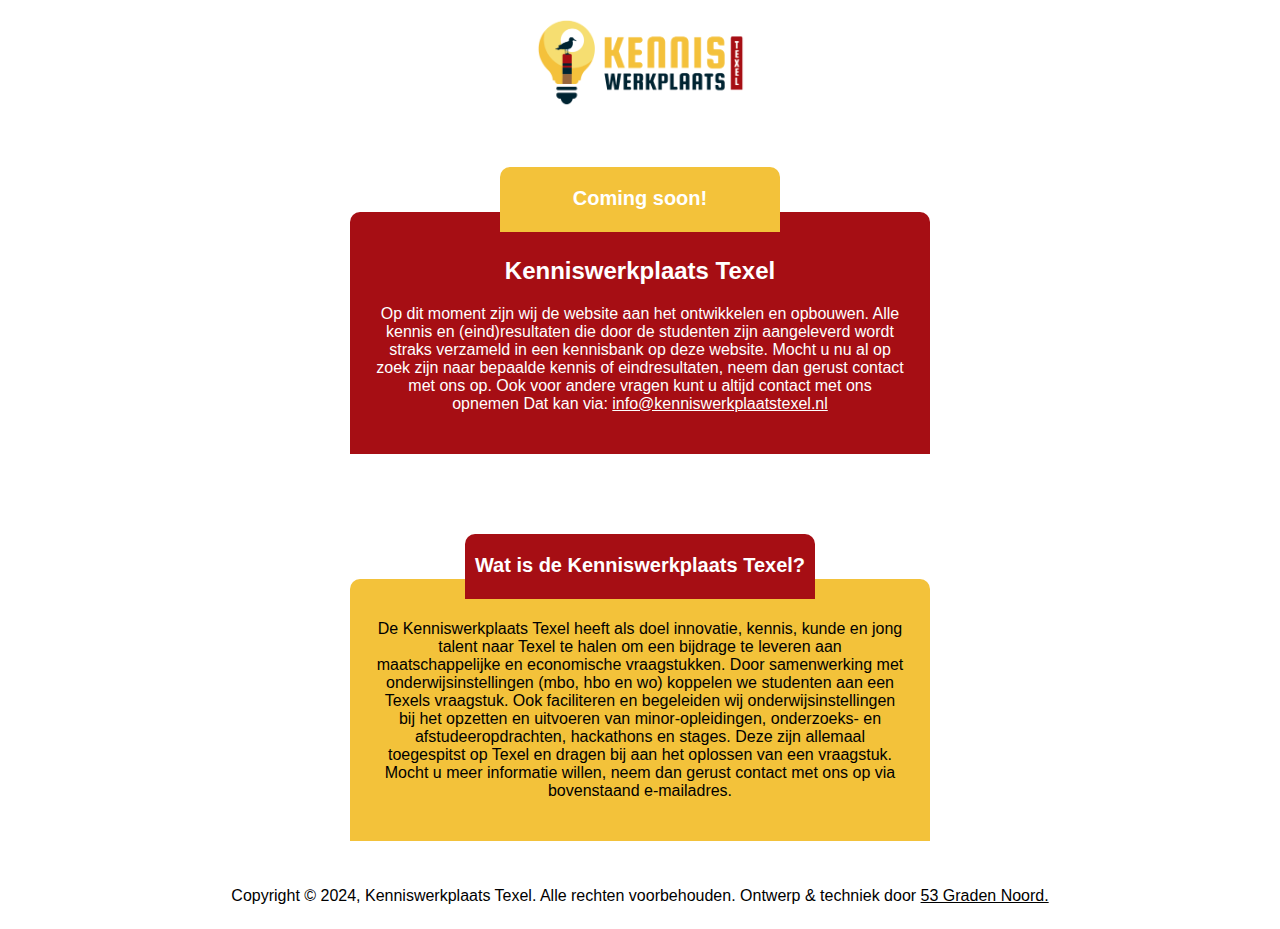
<file: index.html>
<!DOCTYPE html>
<html lang="en">
    <head>
        <meta charset="UTF-8" />
        <meta name="viewport" content="width=device-width, initial-scale=1.0" />
        <title>Kenniswerkplaats Texel</title>
        <link rel="icon" type="image/x-icon" href="assets/favicon.png" />
        <link rel="stylesheet" href="style.css" />
        <link rel="preconnect" href="https://fonts.googleapis.com" />
        <link rel="preconnect" href="https://fonts.gstatic.com" crossorigin />
        <link
            href="https://fonts.googleapis.com/css2?family=Open+Sans:ital,wght@0,300..800;1,300..800&display=swap"
            rel="stylesheet"
        />
    </head>
    <body>
        <header>
            <img class="logo" src="assets/kenniswerkplaats-texel_logo.png" alt="logo" loading="lazy" />
        </header>

        <main>
            <section>
                <div class="Intro">
                    <div class="Intro-title">
                        <p class="title">Coming soon!</p>
                    </div>

                    <div class="Intro-text">
                        <h2>Kenniswerkplaats Texel</h2>
                        <p>
                            Op dit moment zijn wij de website aan het ontwikkelen en opbouwen. Alle kennis en
                            (eind)resultaten die door de studenten zijn aangeleverd wordt straks verzameld in een
                            kennisbank op deze website. Mocht u nu al op zoek zijn naar bepaalde kennis of
                            eindresultaten, neem dan gerust contact met ons op. Ook voor andere vragen kunt u altijd
                            contact met ons opnemen Dat kan via:
                            <a href="mailto:info@kenniswerkplaatstexel.nl">info@kenniswerkplaatstexel.nl</a>
                        </p>
                    </div>
                </div>
            </section>

            <section>
                <div class="info">
                    <div class="info-title">
                        <p class="title">Wat is de Kenniswerkplaats Texel?</p>
                    </div>

                    <div class="info-text">
                        <p>
                            De Kenniswerkplaats Texel heeft als doel innovatie, kennis, kunde en jong talent naar Texel
                            te halen om een bijdrage te leveren aan maatschappelijke en economische vraagstukken. Door
                            samenwerking met onderwijsinstellingen (mbo, hbo en wo) koppelen we studenten aan een Texels
                            vraagstuk. Ook faciliteren en begeleiden wij onderwijsinstellingen bij het opzetten en
                            uitvoeren van minor-opleidingen, onderzoeks- en afstudeeropdrachten, hackathons en stages.
                            Deze zijn allemaal toegespitst op Texel en dragen bij aan het oplossen van een vraagstuk.
                            Mocht u meer informatie willen, neem dan gerust contact met ons op via bovenstaand
                            e-mailadres.
                        </p>
                    </div>
                </div>
            </section>
        </main>

        <footer>
            <p>
                Copyright © 2024, Kenniswerkplaats Texel. Alle rechten voorbehouden. Ontwerp & techniek door
                <a href="https://www.53gradennoord.nl"> 53 Graden Noord. </a>
            </p>
        </footer>
    </body>
</html>
</file>
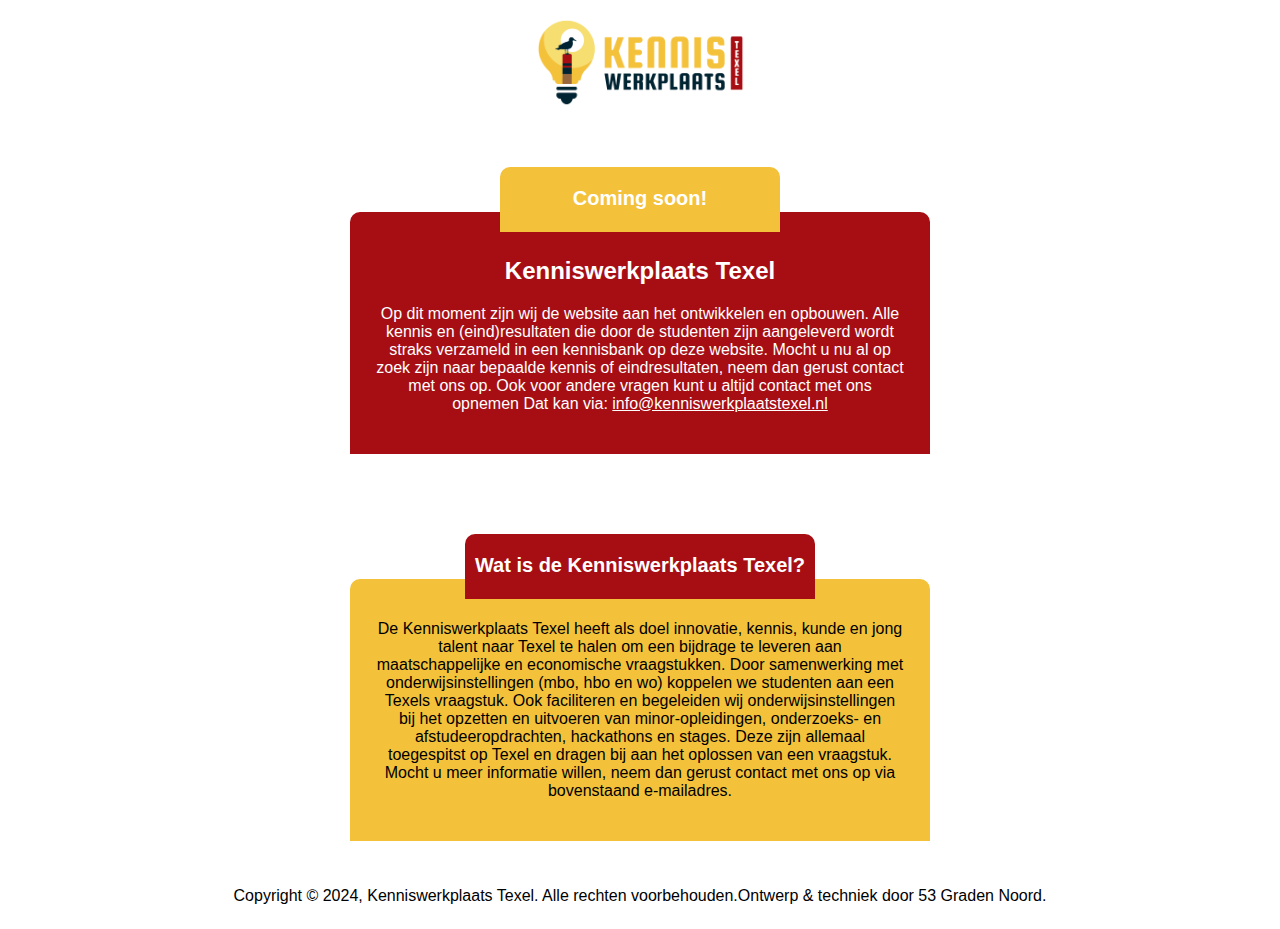
<file: KenniswerkplaatsTexel.html>
<!DOCTYPE html>
<html lang="en">
    <head>
        <meta charset="UTF-8" />
        <meta name="viewport" content="width=device-width, initial-scale=1.0" />
        <title>Kenniswerkplaats-Texel.nl</title>
        <link rel="stylesheet" href="style.css" />
        <link rel="preconnect" href="https://fonts.googleapis.com" />
        <link rel="preconnect" href="https://fonts.gstatic.com" crossorigin />
        <link
            href="https://fonts.googleapis.com/css2?family=Open+Sans:ital,wght@0,300..800;1,300..800&display=swap"
            rel="stylesheet"
        />
    </head>
    <body>
        <header>
            <img class="logo" src="assets/kenniswerkplaats-texel_logo.png" alt="logo" loading="lazy" />
        </header>

        <main>
            <section>
                <div class="Intro">
                    <div class="Intro-title">
                        <p class="title">Coming soon!</p>
                    </div>

                    <div class="Intro-text">
                        <h2>Kenniswerkplaats Texel</h2>
                        <p>
                            Op dit moment zijn wij de website aan het ontwikkelen en opbouwen. Alle kennis en
                            (eind)resultaten die door de studenten zijn aangeleverd wordt straks verzameld in een
                            kennisbank op deze website. Mocht u nu al op zoek zijn naar bepaalde kennis of
                            eindresultaten, neem dan gerust contact met ons op. Ook voor andere vragen kunt u altijd
                            contact met ons opnemen Dat kan via:
                            <a href="mailto:info@kenniswerkplaatstexel.nl">info@kenniswerkplaatstexel.nl</a>
                        </p>
                    </div>
                </div>
            </section>

            <section>
                <div class="info">
                    <div class="info-title">
                        <p class="title">Wat is de Kenniswerkplaats Texel?</p>
                    </div>

                    <div class="info-text">
                        <p>
                            De Kenniswerkplaats Texel heeft als doel innovatie, kennis, kunde en jong talent naar Texel
                            te halen om een bijdrage te leveren aan maatschappelijke en economische vraagstukken. Door
                            samenwerking met onderwijsinstellingen (mbo, hbo en wo) koppelen we studenten aan een Texels
                            vraagstuk. Ook faciliteren en begeleiden wij onderwijsinstellingen bij het opzetten en
                            uitvoeren van minor-opleidingen, onderzoeks- en afstudeeropdrachten, hackathons en stages.
                            Deze zijn allemaal toegespitst op Texel en dragen bij aan het oplossen van een vraagstuk.
                            Mocht u meer informatie willen, neem dan gerust contact met ons op via bovenstaand
                            e-mailadres.
                        </p>
                    </div>
                </div>
            </section>
        </main>

        <footer>
            <p>
                Copyright © 2024, Kenniswerkplaats Texel. Alle rechten voorbehouden.Ontwerp & techniek door 53 Graden
                Noord.
            </p>
        </footer>
    </body>
</html>
</file>
<file: style.css>
/* :root  */

/* -- red #A60E14
-- yellow dark #F3C23A
-- yellow light #F6DE72
-- black #012638
-- brown #97663D */

body {
    font-family: sans-serif;
}

header {
    display: flex;
    justify-content: center;
}

section {
    padding: 20px;
}

a {
    color: white;
}

p {
    letter-spacing: 2;
}

footer a {
    color: black;
}

.logo {
    width: 231px;
    height: auto;
}

.Intro {
    display: grid;
    flex-wrap: wrap;
    justify-content: center;
    justify-items: center;
    padding: 10px;
}

.Intro-title {
    background-color: #f3c23a;
    border-radius: 10px 10px 0 0;
    width: 280px;
    height: 65px;
    display: flex;
    justify-content: center;
    position: relative;
    top: 20px;
    bottom: 0;
    color: white;
    z-index: 10;
}

.title {
    font-size: 20px;
    font-weight: bolder;
    text-align: center;
}

h3 {
    font-size: 20px;
}

.Intro-text {
    padding: 25px;
    background-color: #a60e14;
    border-radius: 10px 10px 0 0;
    max-width: 530px;
    width: 100%;
    color: white;
    text-align: center;
    z-index: 5;
}

/* 
INFO  */

.info {
    display: grid;
    flex-wrap: wrap;
    justify-content: center;
    justify-items: center;
    padding: 10px;
}

.info-title {
    background-color: #a60e14;
    border-radius: 10px 10px 0 0;
    max-width: 350px;
    width: 100%;
    height: 65px;
    display: flex;
    justify-content: center;
    position: relative;
    top: 20px;
    bottom: 0;
    color: white;
    z-index: 10;
}

.info-text {
    padding: 25px;
    background-color: #f3c23a;
    border-radius: 10px 10px 0 0;
    max-width: 530px;
    width: 100%;
    height: auto;
    color: black;
    text-align: center;
    z-index: 5;
}
footer {
    display: flex;
    justify-content: center;
    text-align: center;
}
</file>
